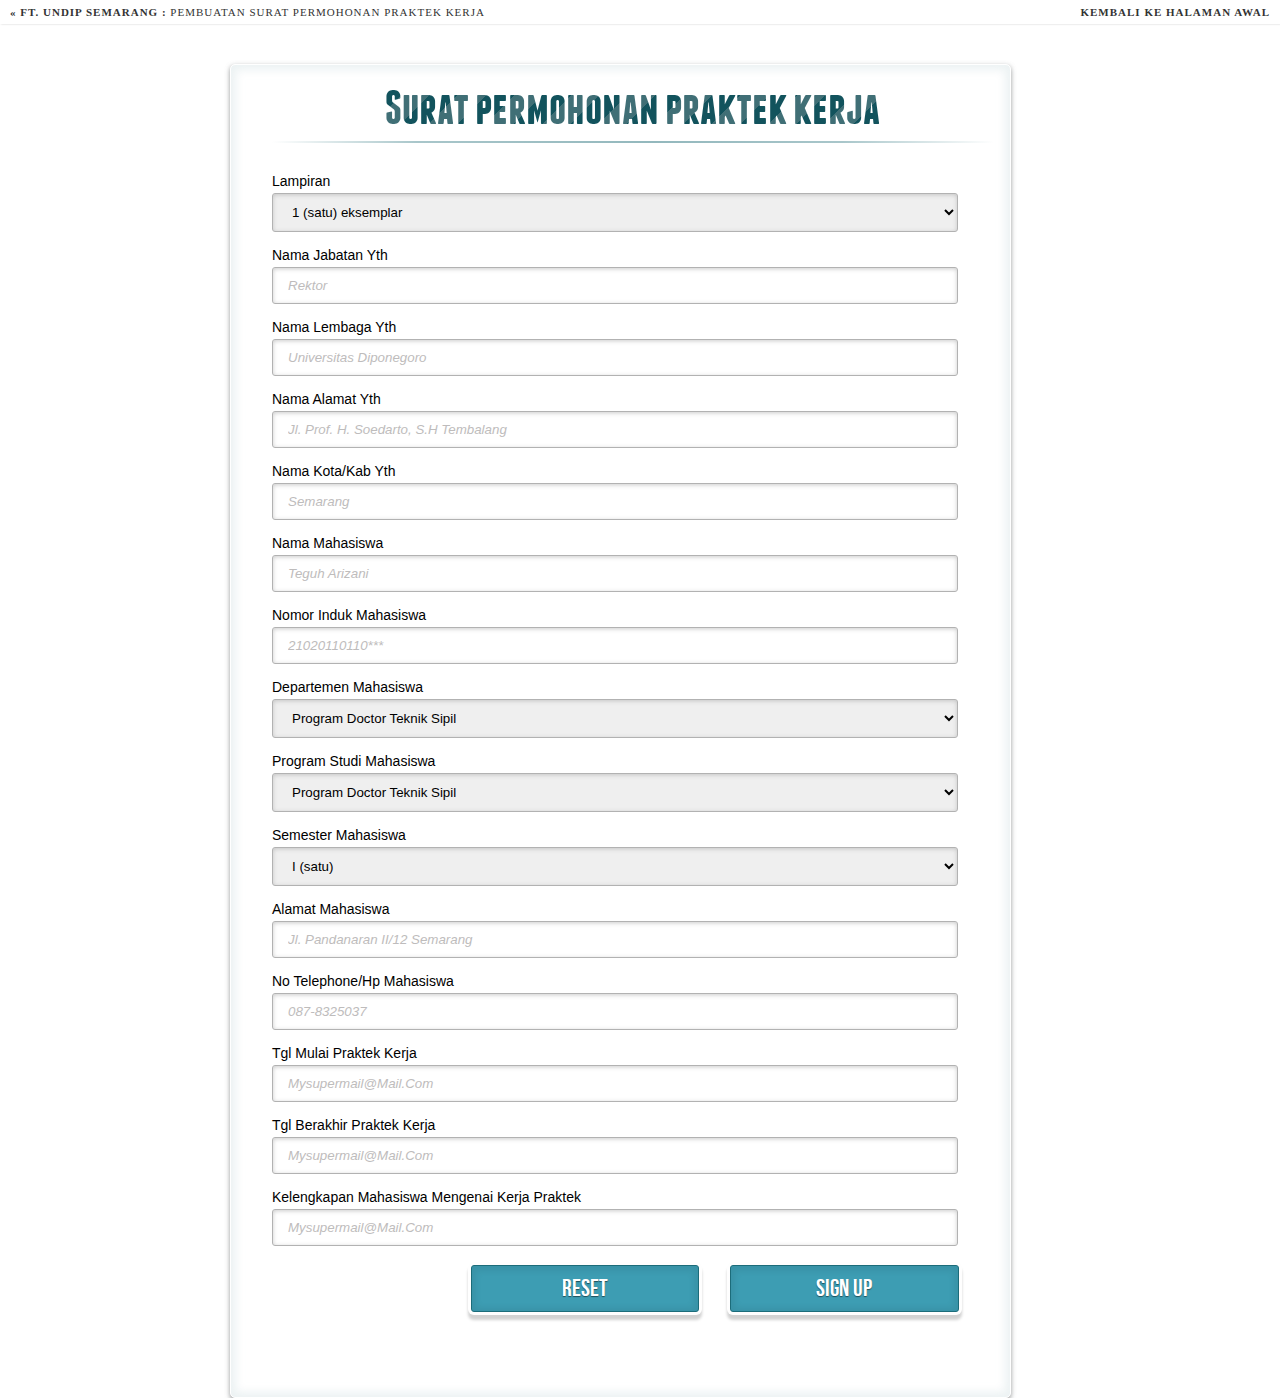
<file: p_diri/LoginRegistrationForm/index.html>
<!DOCTYPE html>
<!--[if lt IE 7 ]> <html lang="en" class="no-js ie6 lt8"> <![endif]-->
<!--[if IE 7 ]>    <html lang="en" class="no-js ie7 lt8"> <![endif]-->
<!--[if IE 8 ]>    <html lang="en" class="no-js ie8 lt8"> <![endif]-->
<!--[if IE 9 ]>    <html lang="en" class="no-js ie9"> <![endif]-->
<!--[if (gt IE 9)|!(IE)]><!--> <html lang="en" class="no-js"> <!--<![endif]-->
    <head>
        <meta charset="UTF-8" />
        <!-- <meta http-equiv="X-UA-Compatible" content="IE=edge,chrome=1">  -->
        <title>Input Surat Permohonan Praktek Kerja </title>
        <meta name="viewport" content="width=device-width, initial-scale=1.0"> 
        <meta name="description" content="Login and Registration Form with HTML5 and CSS3" />
        <meta name="keywords" content="html5, css3, form, switch, animation, :target, pseudo-class" />
        <meta name="author" content="Codrops" />
        <link rel="shortcut icon" href="../favicon.ico"> 
        <link rel="stylesheet" type="text/css" href="css/demo.css" />
        <link rel="stylesheet" type="text/css" href="css/style.css" />
		<link rel="stylesheet" type="text/css" href="css/animate-custom.css" />
    </head>
    <body>
<?php include('akses.php'); 
include "koneksi_database.php";
$user=$_SESSION['guest']; 
$query=mysql_query("select * from mahasiswa where username = '$user'");
$q = mysql_fetch_array($query);

?>
        <div class="container">
            <!-- Codrops top bar -->
            <div class="codrops-top">
                <a href="file:///C:/Users/BC/Downloads/LoginRegistrationForm/index.html#toregister">
                    <strong>&laquo; FT. Undip Semarang : </strong>Pembuatan Surat permohonan praktek kerja
                </a>
                <span class="right">
                    <a href="http://localhost/login/guest/index.php">
                        <strong>Kembali ke halaman awal </strong>
                    </a>
                </span>
                <div class="clr"></div>
            </div><!--/ Codrops top bar -->
            <header>
               
            </header>
            <section>				
                <div id="container_demo" >
                    <!-- hidden anchor to stop jump http://www.css3create.com/Astuce-Empecher-le-scroll-avec-l-utilisation-de-target#wrap4  -->
                    <a class="hiddenanchor" id="toregister"></a>
                    <a class="hiddenanchor" id="tologin"></a>
                    <div id="wrapper">
                        <div id="login" class="animate form">
						<form name="form1" method="post" action="aksi_input_data.php" autocomplete="on">
						
                                <h1> Surat permohonan praktek kerja </h1> 
								 <p> 
                                    <label for="1(satu)" class="uname">Lampiran</label>
                                    <select id="lampiran" name="lampiran" required="required" type="text" placeholder="mysuperusername690" />
									<option> 1 (satu) eksemplar </option>
									<option> 2 (dua) eksemplar </option>
									</select>
                                </p>
								 <p> 
                                    <label for="emailsign" class="youmail" > Nama Jabatan Yth</label>
                                    <input id="jabatan" name="jabatan" required="required" type="text" class="cap" placeholder="Rektor"/> 
                                </p>
								 <p> 
                                    <label for="emailsign" class="youmail" >Nama Lembaga Yth</label>
                                    <input id="lembaga" name="lembaga" required="required" type="text" class="cap" placeholder="Universitas Diponegoro"/ > 
                                </p>
								 <p> 
                                    <label for="emailsign" class="youmail" > Nama Alamat Yth</label>
                                    <input id="alamat" name="alamat" required="required" type="text" placeholder="Jl. Prof. H. Soedarto, S.H Tembalang"/ class="cap"> 
                                </p>
								 <p> 
                                    <label for="emailsign" class="youmail" > Nama Kota/Kab Yth</label>
                                    <input id="kota" name="kota" required="required" type="text" placeholder="Semarang" class="cap"> 
                                </p>
								 <p> 
                                    <label for="emailsign" class="youmail" > Nama Mahasiswa </label>
                                    <input id="nama" name="nama" required="required" type="text" placeholder="Teguh Arizani" class="cap"> 
                                </p>
								  <p> 
                                    <label for="emailsign" class="youmail" > Nomor Induk Mahasiswa </label>
                                    <input id="nim" name="nim" required="required" type="text" placeholder="21020110110***" class="cap"> 
                                </p>
								 <p> 
                                    <label for="1(satu)" class="uname">Departemen Mahasiswa</label>
                                    <select id="departemen" name="departemen" required="required" type="text" placeholder="Magister Teknik Sipil" />
									<option>Program Doctor Teknik Sipil</option>
									<option>Program Doktor Arsitektur dan Perkotaan </option>
									<option>Program Doktor Teknik Kimia </option>
									<option>Program Doktor Teknik Mesin </option>
									<option>Magister Teknik Arsitektur </option>
									<option>Magister Teknik Sipil </option>
									<option>Magister Teknik Perencanaan Wilayah dan Kota </option>
									<option>Magister Teknik Kimia </option>
									<option>Magister Teknik Mesin </option>
									<option>Magister Teknik Elektro </option>
									<option>Teknik Sipil </option>
									<option>Teknik Arsitektur <option> Teknik Kimia </option>
									<option>Teknik Perencanaan Wilayah dan Kota </option>
									<option>Teknik Mesin </option>
									<option>Teknik Elektro </option>
									<option>Teknik Perkapalan </option>
									<option>Teknik Industri </option>
									<option>Teknik Lingkungan </option>
									<option>Teknik Geologi </option>
									<option>Teknik Geodesi </option>
									<option>Teknik Sistem Komputer </option>
									<option>Teknik Kimia </option>
									<option>Teknik Sipil </option>
									<option>Teknik Mesin </option>
									<option>Teknik Elektro 		 </option>
									<option>Teknik Perkapalan </option>
									<option>Teknik Desain Arsitektur </option>
									<option>Teknik Perencanaan Wilayah dan Kota </option>
									<option>DIII Teknik Sipil </option>
									<option>DIV Sungai dan Pantai </option>
									<option>DIV Irigasi dan Rawa </option>
									<option>DIV Pembangunan Wilayah dan Kota </option>
									<option>MPWK Reguler dan Moduler </option>
									
									
									</select>
                                </p>
								<p> 
                                    <label for="1(satu)" class="uname">Program Studi Mahasiswa</label>
                                    <select id="program_studi" name="program_studi" required="required" type="text" placeholder="Magister Teknik Sipil" />
									<option>Program Doctor Teknik Sipil</option>
									<option>Program Doktor Arsitektur dan Perkotaan </option>
									<option>Program Doktor Teknik Kimia </option>
									<option>Program Doktor Teknik Mesin </option>
									<option>Magister Teknik Arsitektur </option>
									<option>Magister Teknik Sipil </option>
									<option>Magister Teknik Perencanaan Wilayah dan Kota </option>
									<option>Magister Teknik Kimia </option>
									<option>Magister Teknik Mesin </option>
									<option>Magister Teknik Elektro </option>
									<option>Teknik Sipil </option>
									<option>Teknik Arsitektur <option> Teknik Kimia </option>
									<option>Teknik Perencanaan Wilayah dan Kota </option>
									<option>Teknik Mesin </option>
									<option>Teknik Elektro </option>
									<option>Teknik Perkapalan </option>
									<option>Teknik Industri </option>
									<option>Teknik Lingkungan </option>
									<option>Teknik Geologi </option>
									<option>Teknik Geodesi </option>
									<option>Teknik Sistem Komputer </option>
									<option>Teknik Kimia</option>
									<option>Teknik Sipil</option>
									<option>Teknik Mesin</option>
									<option>Teknik Elektro</option>
									<option>Teknik Perkapalan</option>
									<option>Teknik Desain Arsitektur</option>
									<option>Teknik Perencanaan Wilayah dan Kota</option>
									<option>DIII Teknik Sipil</option>
									<option>DIV Sungai dan Pantai</option>
									<option>DIV Irigasi dan Rawa</option>
									<option>DIV Pembangunan Wilayah dan Kota</option>
									<option>MPWK Reguler dan Moduler</option>
									
									
									</select>
                                </p>
								<p> 
                                    <label for="1(satu)" class="uname">Semester Mahasiswa</label>
                                    <select id="semester" name="semester" required="required" type="text" placeholder="V (lima)" />
									<option> I (satu) </option>
									<option> II (dua) </option>
									<option> III (tiga) </option>
									<option> IV (empat) </option>
									<option> V (lima) </option>
									<option> VI (enam) </option>
									<option> VII (tujuh) </option>
									<option> VIII (delapan) </option>
									<option> IX (sembilan) </option>
									<option> X (sepuluh) </option>
									<option> XI (sebelas) </option>
									<option> XII (dua belas) </option>
									<option> XIII (tiga belas) </option>
									<option> XIV (empat belas) </option>
									<option> XV (lima belas) </option>
									
									</select>
                                </p>
								
								 <p> 
                                    <label for="emailsign" class="youmail" >Alamat Mahasiswa</label>
                                    <input id="alamat_siswa" name="alamat_siswa" required="required" type="text" placeholder="Jl. Pandanaran II/12 Semarang"/ class="cap"> 
                                </p>
								 <p> 
                                    <label for="emailsign" class="youmail" >No Telephone/Hp Mahasiswa</label>
                                    <input id="hp" name="hp" required="required" type="text" placeholder="087-8325037"/ class="cap"> 
                                </p>
								 <p> 
                                    <label for="emailsign" class="youmail" >Tgl Mulai Praktek Kerja</label>
                                    <input id="tgl_satu" name="tgl_satu" required="required" type="text" placeholder="mysupermail@mail.com"/ class="cap"> 
                                </p>
								 <p> 
                                    <label for="emailsign" class="youmail" >Tgl Berakhir Praktek Kerja</label>
                                    <input id="tgl_dua" name="tgl_dua" required="required" type="email" placeholder="mysupermail@mail.com"/ class="cap"> 
                                </p>
								 <p> 
                                    <label for="emailsign" class="youmail" >Kelengkapan Mahasiswa Mengenai Kerja Praktek</label>
                                    <input id="isi" name="isi" required="required" type="email" placeholder="mysupermail@mail.com"/ class="cap"> 
                                </p>
								
                                 <p class="signin button"> 
								 <input type="reset" value="Reset"/>&nbsp &nbsp  &nbsp  &nbsp 
									<input type="submit" value="Sign up"/>&nbsp &nbsp &nbsp  &nbsp  &nbsp </p>
                              
                                
                        </div>
						</form>

                        <div id="register" class="animate form">
                            <form  action="mysuperscript.php" autocomplete="on"> 
                               
                        </div>
						
                    </div>
                </div>  
            </section>
        </div>
    </body>
</html>
</file>
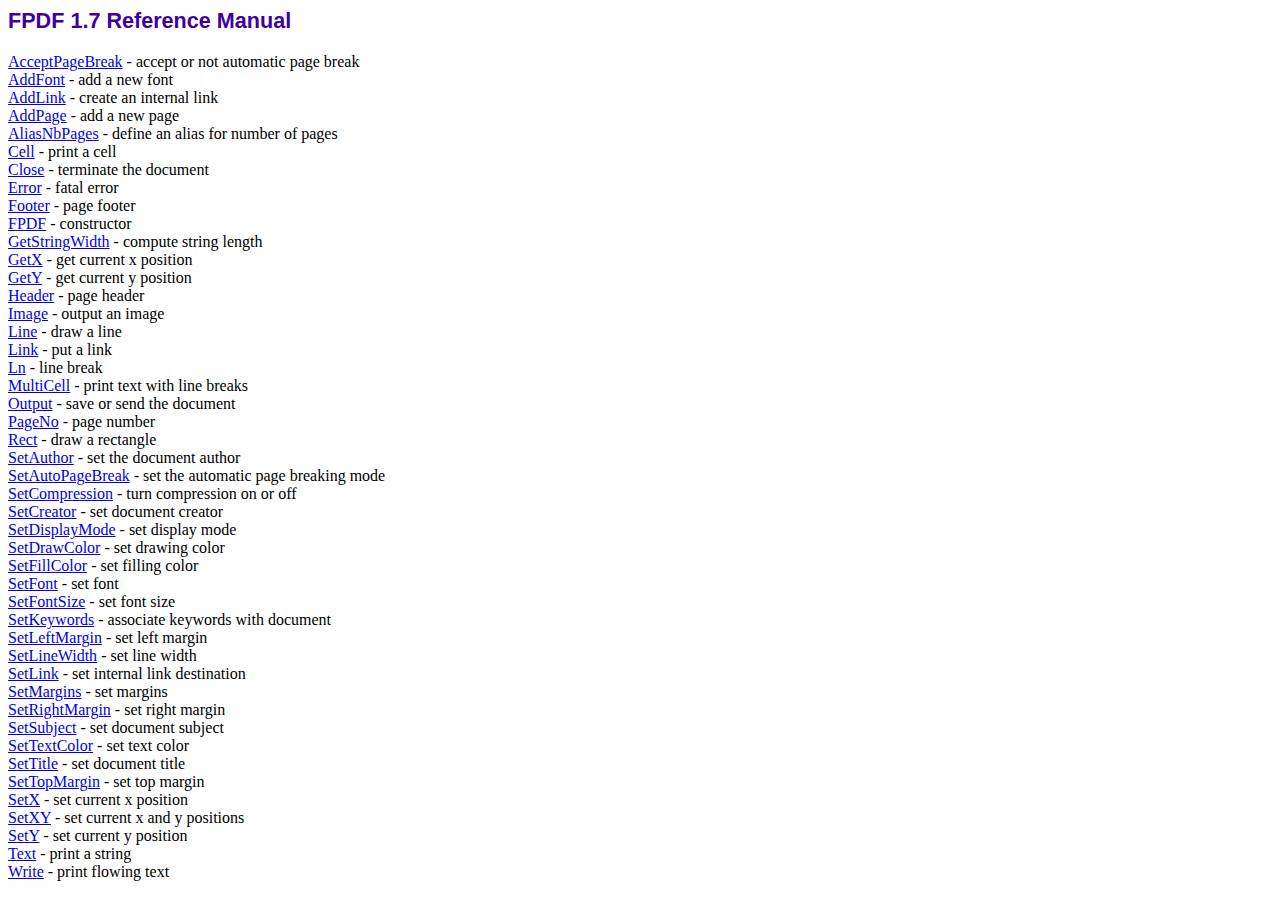
<file: p_diri/fpdf17/doc/index.htm>
<!DOCTYPE html PUBLIC "-//W3C//DTD HTML 4.01 Transitional//EN">
<html>
<head>
<meta http-equiv="Content-Type" content="text/html; charset=ISO-8859-1">
<title>FPDF 1.7 Reference Manual</title>
<link type="text/css" rel="stylesheet" href="../fpdf.css">
</head>
<body>
<h1>FPDF 1.7 Reference Manual</h1>
<a href="acceptpagebreak.htm">AcceptPageBreak</a> - accept or not automatic page break<br>
<a href="addfont.htm">AddFont</a> - add a new font<br>
<a href="addlink.htm">AddLink</a> - create an internal link<br>
<a href="addpage.htm">AddPage</a> - add a new page<br>
<a href="aliasnbpages.htm">AliasNbPages</a> - define an alias for number of pages<br>
<a href="cell.htm">Cell</a> - print a cell<br>
<a href="close.htm">Close</a> - terminate the document<br>
<a href="error.htm">Error</a> - fatal error<br>
<a href="footer.htm">Footer</a> - page footer<br>
<a href="fpdf.htm">FPDF</a> - constructor<br>
<a href="getstringwidth.htm">GetStringWidth</a> - compute string length<br>
<a href="getx.htm">GetX</a> - get current x position<br>
<a href="gety.htm">GetY</a> - get current y position<br>
<a href="header.htm">Header</a> - page header<br>
<a href="image.htm">Image</a> - output an image<br>
<a href="line.htm">Line</a> - draw a line<br>
<a href="link.htm">Link</a> - put a link<br>
<a href="ln.htm">Ln</a> - line break<br>
<a href="multicell.htm">MultiCell</a> - print text with line breaks<br>
<a href="output.htm">Output</a> - save or send the document<br>
<a href="pageno.htm">PageNo</a> - page number<br>
<a href="rect.htm">Rect</a> - draw a rectangle<br>
<a href="setauthor.htm">SetAuthor</a> - set the document author<br>
<a href="setautopagebreak.htm">SetAutoPageBreak</a> - set the automatic page breaking mode<br>
<a href="setcompression.htm">SetCompression</a> - turn compression on or off<br>
<a href="setcreator.htm">SetCreator</a> - set document creator<br>
<a href="setdisplaymode.htm">SetDisplayMode</a> - set display mode<br>
<a href="setdrawcolor.htm">SetDrawColor</a> - set drawing color<br>
<a href="setfillcolor.htm">SetFillColor</a> - set filling color<br>
<a href="setfont.htm">SetFont</a> - set font<br>
<a href="setfontsize.htm">SetFontSize</a> - set font size<br>
<a href="setkeywords.htm">SetKeywords</a> - associate keywords with document<br>
<a href="setleftmargin.htm">SetLeftMargin</a> - set left margin<br>
<a href="setlinewidth.htm">SetLineWidth</a> - set line width<br>
<a href="setlink.htm">SetLink</a> - set internal link destination<br>
<a href="setmargins.htm">SetMargins</a> - set margins<br>
<a href="setrightmargin.htm">SetRightMargin</a> - set right margin<br>
<a href="setsubject.htm">SetSubject</a> - set document subject<br>
<a href="settextcolor.htm">SetTextColor</a> - set text color<br>
<a href="settitle.htm">SetTitle</a> - set document title<br>
<a href="settopmargin.htm">SetTopMargin</a> - set top margin<br>
<a href="setx.htm">SetX</a> - set current x position<br>
<a href="setxy.htm">SetXY</a> - set current x and y positions<br>
<a href="sety.htm">SetY</a> - set current y position<br>
<a href="text.htm">Text</a> - print a string<br>
<a href="write.htm">Write</a> - print flowing text<br>
</body>
</html>
</file>
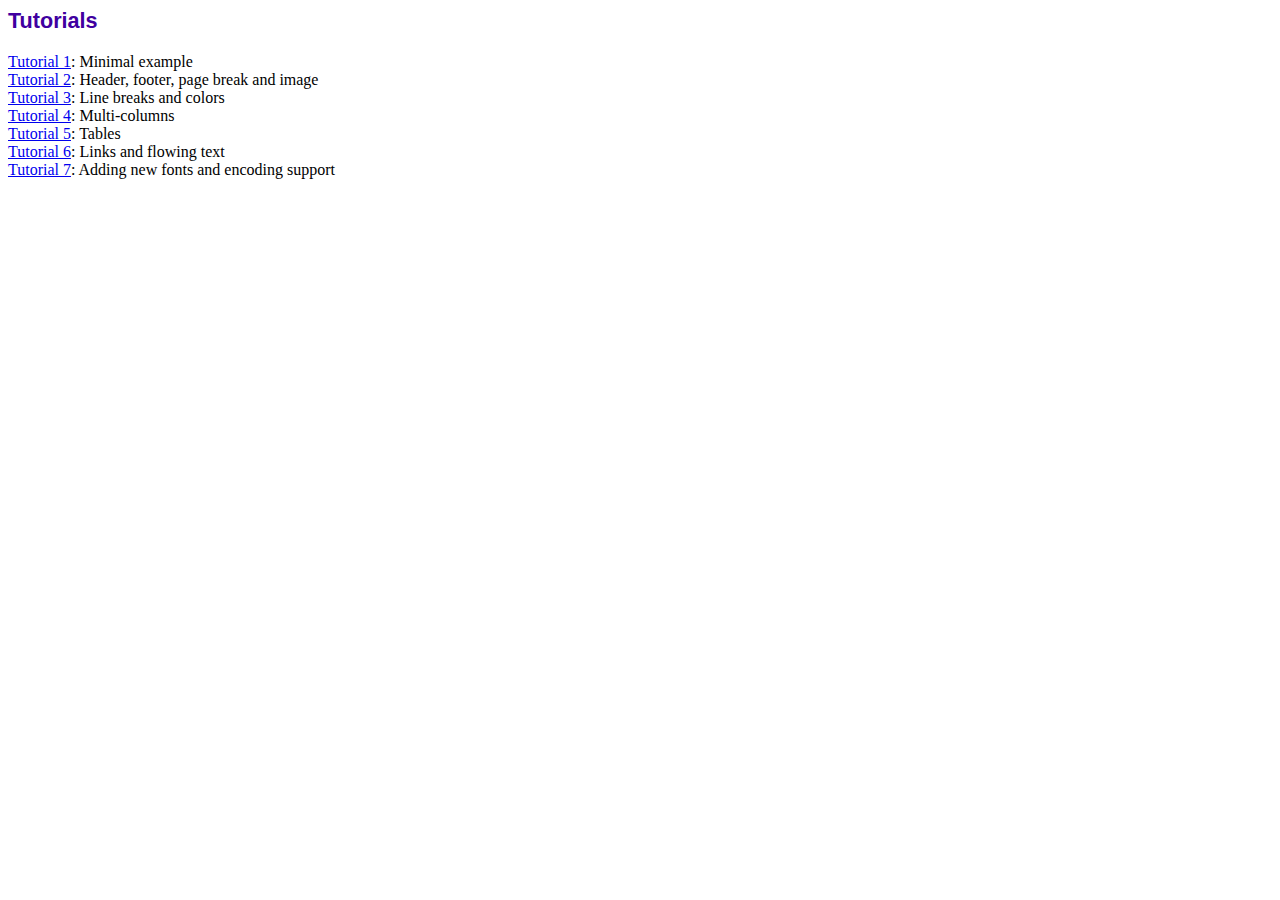
<file: p_diri/fpdf17/tutorial/index.htm>
<!DOCTYPE html PUBLIC "-//W3C//DTD HTML 4.01 Transitional//EN">
<html>
<head>
<meta http-equiv="Content-Type" content="text/html; charset=ISO-8859-1">
<title>Tutorials</title>
<link type="text/css" rel="stylesheet" href="../fpdf.css">
</head>
<body>
<h1>Tutorials</h1>
<ul style="list-style-type:none; margin-left:0; padding-left:0">
<li><a href="tuto1.htm">Tutorial 1</a>: Minimal example</li>
<li><a href="tuto2.htm">Tutorial 2</a>: Header, footer, page break and image</li>
<li><a href="tuto3.htm">Tutorial 3</a>: Line breaks and colors</li>
<li><a href="tuto4.htm">Tutorial 4</a>: Multi-columns</li>
<li><a href="tuto5.htm">Tutorial 5</a>: Tables</li>
<li><a href="tuto6.htm">Tutorial 6</a>: Links and flowing text</li>
<li><a href="tuto7.htm">Tutorial 7</a>: Adding new fonts and encoding support</li>
</UL>
</body>
</html>
</file>
<file: p_diri/LoginRegistrationForm/css/demo.css>
@font-face {
    font-family: 'BebasNeueRegular';
    src: url('fonts/BebasNeue-webfont.eot');
    src: url('fonts/BebasNeue-webfont.eot?#iefix') format('embedded-opentype'),
         url('fonts/BebasNeue-webfont.woff') format('woff'),
         url('fonts/BebasNeue-webfont.ttf') format('truetype'),
         url('fonts/BebasNeue-webfont.svg#BebasNeueRegular') format('svg');
    font-weight: normal;
    font-style: normal;
}
/* CSS reset */
body,div,dl,dt,dd,ul,ol,li,h1,h2,h3,h4,h5,h6,pre,form,fieldset,select,textarea,p,blockquote,th,td { 
	margin:0;
	padding:0;
}
html,body {
	margin:0;
	padding:0;
	height: 100%;
}
table {
	border-collapse:collapse;
	border-spacing:0;
}
fieldset,img { 
	border:0;
}
address,caption,cite,code,dfn,th,var {
	font-style:normal;
	font-weight:normal;
}
ol,ul {
	list-style:none;
}
caption,th {
	text-align:left;
}
h1,h2,h3,h4,h5,h6 {
	font-size:100%;
	font-weight:normal;
}
q:before,q:after {
	content:'';
}
abbr,acronym { border:0;
}
article, aside, details, figcaption, figure,
footer, header, hgroup, menu, nav, section {
	display: block;
}
/* General Demo Style */
body{
	font-family: Cambria, Palatino, "Palatino Linotype", "Palatino LT STD", Georgia, serif;
	background: white repeat top left;
	font-weight: 400;
	font-size: 14px;
	color: #1d3c41;
	overflow-y: scroll;
}
a{
	color: #333;
	text-decoration: none;
}
.container{
	width: 100%;
	height: 100%;
	position: relative;
	text-align: center;
}
.clr{
	clear: both;
}
.container > header{
	padding: 20px 30px 10px 30px;
	margin: 0px 20px 10px 20px;
	position: relative;
	display: block;
	text-shadow: 1px 1px 1px rgba(0,0,0,0.2);
    text-align: center;
}
.container > header h1{
	font-family: 'BebasNeueRegular', 'Arial Narrow', Arial, sans-serif;
	font-size: 35px;
	line-height: 35px;
	position: relative;
	font-weight: 400;
	color: rgba(26,89,120,0.9);
	text-shadow: 1px 1px 1px rgba(0,0,0,0.1);
    padding: 0px 0px 5px 0px;
}
.container > header h1 span{
	color: #7cbcd6;
	text-shadow: 0px 1px 1px rgba(255,255,255,0.8);
}
.container > header h2{
	font-size: 16px;
	font-style: italic;
	color: #2d6277;
	text-shadow: 0px 1px 1px rgba(255,255,255,0.8);
}
/* Header Style */
.codrops-top{
	line-height: 24px;
	font-size: 11px;
	background: rgba(255, 255, 255, 0.4);
	text-transform: uppercase;
	z-index: 9999;
	position: relative;
	box-shadow: 1px 0px 2px rgba(0,0,0,0.2);
}
.codrops-top a{
	padding: 0px 10px;
	letter-spacing: 1px;
	color: #333;
	text-shadow: 0px 1px 1px #fff;
	display: block;
	float: left;
}
.codrops-top a:hover{
	background: #fff;
}
.codrops-top span.right{
	float: right;
}
.codrops-top span.right a{
	float: left;
	display: block;
}

.codrops-demos{
	text-align:center;
	display: block;
	padding: 14px;
}
.codrops-demos span{
	display: inline-block;
	padding-right: 15px;
	text-shadow: 1px 1px 1px rgba(255, 255, 255, 0.8);
}
.codrops-demos a,
.codrops-demos a.current-demo,
.codrops-demos a.current-demo:hover{
    display: inline-block;
	font-style: italic;
	font-size: 12px;
	padding: 3px 5px;
	margin: 0px 3px;
	font-weight: 800;
	box-shadow: 1px 1px 1px rgba(0,0,0,0.05) inset;
	color: #fff;
	text-shadow: 1px 1px 1px rgba(0,0,0,0.1);
	background: rgba(104,171,194,0.5);
}
.codrops-demos a:hover{
	background: #4fa2c4;
}
.codrops-demos a.current-demo,
.codrops-demos a.current-demo:hover{
	color: rgba(104,171,194,1);
	background: rgba(255,255,255,0.9);
	box-shadow: 0px 1px 1px rgba(0,0,0,0.1);
}
</file>
<file: p_diri/fpdf17/fpdf.css>
body {font-family:"Times New Roman",serif}
h1 {font:bold 135% Arial,sans-serif; color:#4000A0; margin-bottom:0.9em}
h2 {font:bold 100% Arial,sans-serif; color:#900000; margin-top:1.5em}
dl.param dt {text-decoration:underline}
dl.param dd {margin-top:1em; margin-bottom:1em}
dl.param ul {margin-top:1em; margin-bottom:1em}
tt, code, kbd {font-family:"Courier New",Courier,monospace; font-size:82%}
div.source {margin-top:1.4em; margin-bottom:1.3em}
div.source pre {display:table; border:1px solid #24246A; width:100%; margin:0em; font-family:inherit; font-size:100%}
div.source code {display:block; border:1px solid #C5C5EC; background-color:#F0F5FF; padding:6px; color:#000000}
div.doc-source {margin-top:1.4em; margin-bottom:1.3em}
div.doc-source pre {display:table; width:100%; margin:0em; font-family:inherit; font-size:100%}
div.doc-source code {display:block; background-color:#E0E0E0; padding:4px}
.kw {color:#000080; font-weight:bold}
.str {color:#CC0000}
.cmt {color:#008000}
p.demo {text-align:center; margin-top:-0.9em}
a.demo {text-decoration:none; font-weight:bold; color:#0000CC}
a.demo:link {text-decoration:none; font-weight:bold; color:#0000CC}
a.demo:hover {text-decoration:none; font-weight:bold; color:#0000FF}
a.demo:active {text-decoration:none; font-weight:bold; color:#0000FF}
</file>
<file: p_diri/LoginRegistrationForm/css/style.css>
/* remove codrops styles and reset the whole thing */
#container_demo{
	 text-align: left;
	 margin: 0;
	 padding: 0;
	 margin: 0 auto;
	 font-family: "Trebuchet MS","Myriad Pro",Arial,sans-serif;
}

/** fonts used for the icons **/ 
@font-face {
    font-family: 'FontomasCustomRegular';
    src: url('fonts/fontomas-webfont.eot');
    src: url('fonts/fontomas-webfont.eot?#iefix') format('embedded-opentype'),
         url('fonts/fontomas-webfont.woff') format('woff'),
         url('fonts/fontomas-webfont.ttf') format('truetype'),
         url('fonts/fontomas-webfont.svg#FontomasCustomRegular') format('svg');
    font-weight: normal;
    font-style: normal;
}
@font-face {
    font-family: 'FranchiseRegular';
    src: url('fonts/franchise-bold-webfont.eot');
    src: url('fonts/franchise-bold-webfont.eot?#iefix') format('embedded-opentype'),
         url('fonts/franchise-bold-webfont.woff') format('woff'),
         url('fonts/franchise-bold-webfont.ttf') format('truetype'),
         url('fonts/franchise-bold-webfont.svg#FranchiseRegular') format('svg');
    font-weight: normal;
    font-style: normal;

}
a.hiddenanchor{
	display: none;
}
/** The wrapper that will contain our two forms **/
#wrapper{
	width: 90%;
	right: 0px;
	min-height: 560px;	
	margin: 0px auto;	
	width: 820px;
	position: relative;	
}
/**** Styling the form elements **/

/**** general text styling ****/
#wrapper a{
	color: rgb(95, 155, 198);
	text-decoration: underline;
}

#wrapper h1{
	font-size: 48px;
	color: black;
	padding: 2px 0 10px 0;
	font-family: 'FranchiseRegular','Arial Narrow',Arial,sans-serif;
	font-weight: bold;
	text-align: center;
	padding-bottom: 30px;
}
/** For the moment only webkit supports the background-clip:text; */
#wrapper h1{
    background: -webkit-repeating-linear-gradient(-45deg, 
	rgb(18, 83, 93) , 
	rgb(18, 83, 93) 20px, 
	rgb(64, 111, 118) 20px, 
	rgb(64, 111, 118) 40px, 
	rgb(18, 83, 93) 40px);
	-webkit-text-fill-color: transparent;
	-webkit-background-clip: text;
}
#wrapper h1:after{
	content: ' ';
	display: block;
	width: 100%;
	height: 2px;
	margin-top: 10px;
	background: -moz-linear-gradient(left, rgba(147,184,189,0) 0%, rgba(147,184,189,0.8) 20%, rgba(147,184,189,1) 53%, rgba(147,184,189,0.8) 79%, rgba(147,184,189,0) 100%); 
	background: -webkit-gradient(linear, left top, right top, color-stop(0%,rgba(147,184,189,0)), color-stop(20%,rgba(147,184,189,0.8)), color-stop(53%,rgba(147,184,189,1)), color-stop(79%,rgba(147,184,189,0.8)), color-stop(100%,rgba(147,184,189,0))); 
	background: -webkit-linear-gradient(left, rgba(147,184,189,0) 0%,rgba(147,184,189,0.8) 20%,rgba(147,184,189,1) 53%,rgba(147,184,189,0.8) 79%,rgba(147,184,189,0) 100%); 
	background: -o-linear-gradient(left, rgba(147,184,189,0) 0%,rgba(147,184,189,0.8) 20%,rgba(147,184,189,1) 53%,rgba(147,184,189,0.8) 79%,rgba(147,184,189,0) 100%); 
	background: -ms-linear-gradient(left, rgba(147,184,189,0) 0%,rgba(147,184,189,0.8) 20%,rgba(147,184,189,1) 53%,rgba(147,184,189,0.8) 79%,rgba(147,184,189,0) 100%); 
	background: linear-gradient(left, rgba(147,184,189,0) 0%,rgba(147,184,189,0.8) 20%,rgba(147,184,189,1) 53%,rgba(147,184,189,0.8) 79%,rgba(147,184,189,0) 100%); 
}

#wrapper p{
	margin-bottom:15px;
}
#wrapper p:first-child{
	margin: 0px;
}
#wrapper label{
	color: black;
	position: relative;
}

/**** advanced input styling ****/
/* placeholder */
::-webkit-input-placeholder  { 
	color: rgb(190, 188, 188); 
	font-style: italic;
}
input:-moz-placeholder,
textarea:-moz-placeholder{ 
	color: rgb(190, 188, 188);
	font-style: italic;
} 
input {
  outline: none;
}

/* all the input except submit and checkbox */
#wrapper input:not([type="checkbox"]){
	width: 92%;
	margin-top: 4px;
	padding: 10px 5px 10px 15px;	
	border: 1px solid rgb(178, 178, 178);
	-webkit-appearance: textfield;
	-webkit-box-sizing: content-box;
	  -moz-box-sizing : content-box;
	       box-sizing : content-box;
	-webkit-border-radius: 3px;
	   -moz-border-radius: 3px;
	        border-radius: 3px;
	-webkit-box-shadow: 0px 1px 4px 0px rgba(168, 168, 168, 0.6) inset;
	   -moz-box-shadow: 0px 1px 4px 0px rgba(168, 168, 168, 0.6) inset;
	        box-shadow: 0px 1px 4px 0px rgba(168, 168, 168, 0.6) inset;
	-webkit-transition: all 0.2s linear;
	   -moz-transition: all 0.2s linear;
	     -o-transition: all 0.2s linear;
	        transition: all 0.2s linear;
}
#wrapper select:not([type="checkbox"]){
	width: 92%;
	margin-top: 4px;
	padding: 10px 5px 10px 15px;	
	border: 1px solid rgb(178, 178, 178);
	-webkit-appearance: textfield;
	-webkit-box-sizing: content-box;
	  -moz-box-sizing : content-box;
	       box-sizing : content-box;
	-webkit-border-radius: 3px;
	   -moz-border-radius: 3px;
	        border-radius: 3px;
	-webkit-box-shadow: 0px 1px 4px 0px rgba(168, 168, 168, 0.6) inset;
	   -moz-box-shadow: 0px 1px 4px 0px rgba(168, 168, 168, 0.6) inset;
	        box-shadow: 0px 1px 4px 0px rgba(168, 168, 168, 0.6) inset;
	-webkit-transition: all 0.2s linear;
	   -moz-transition: all 0.2s linear;
	     -o-transition: all 0.2s linear;
	        transition: all 0.2s linear;
}
#wrapper input:not([type="checkbox"]):active,
#wrapper input:not([type="checkbox"]):focus,
#wrapper select:not([type="checkbox"]):active,
#wrapper select:not([type="checkbox"]):focus{
	border: 1px solid black;
	background: rgba(238, 236, 240, 0.2);	
	-webkit-box-shadow: 0px 1px 4px 0px rgba(168, 168, 168, 0.9) inset;
	   -moz-box-shadow: 0px 1px 4px 0px rgba(168, 168, 168, 0.9) inset;
	        box-shadow: 0px 1px 4px 0px rgba(168, 168, 168, 0.9) inset;
} 

/** the magic icon trick ! **/
[data-icon]:after {
    content: attr(data-icon);
    font-family: 'FontomasCustomRegular';
    color: rgb(106, 159, 171);
    position: absolute;
    left: 10px;
    top: 35px;
	width: 30px;
}

/*styling both submit buttons */
#wrapper p.button input{
	width: 30%;
	cursor: pointer;	
	background: rgb(61, 157, 179);
	padding: 8px 5px;
	font-family: 'BebasNeueRegular','Arial Narrow',Arial,sans-serif;
	color: #fff;
	font-size: 24px;	
	border: 1px solid rgb(28, 108, 122);	
	margin-bottom: 10px;	
	text-shadow: 0 1px 1px rgba(0, 0, 0, 0.5);
	-webkit-border-radius: 3px;
	   -moz-border-radius: 3px;
	        border-radius: 3px;	
	-webkit-box-shadow: 0px 1px 6px 4px rgba(0, 0, 0, 0.07) inset,
	        0px 0px 0px 3px rgb(254, 254, 254),
	        0px 5px 3px 3px rgb(210, 210, 210);
	   -moz-box-shadow:0px 1px 6px 4px rgba(0, 0, 0, 0.07) inset,
	        0px 0px 0px 3px rgb(254, 254, 254),
	        0px 5px 3px 3px rgb(210, 210, 210);
	        box-shadow:0px 1px 6px 4px rgba(0, 0, 0, 0.07) inset,
	        0px 0px 0px 3px rgb(254, 254, 254),
	        0px 5px 3px 3px rgb(210, 210, 210);
	-webkit-transition: all 0.2s linear;
	   -moz-transition: all 0.2s linear;
	     -o-transition: all 0.2s linear;
	        transition: all 0.2s linear;
}
#wrapper p.button input:hover{
	background: rgb(74, 179, 198);
}
#wrapper p.button input:active,
#wrapper p.button input:focus{
	background: rgb(40, 137, 154);
	position: relative;
	top: 1px;
	border: 1px solid rgb(12, 76, 87);	
	-webkit-box-shadow: 0px 1px 6px 4px rgba(0, 0, 0, 0.2) inset;
	   -moz-box-shadow: 0px 1px 6px 4px rgba(0, 0, 0, 0.2) inset;
	        box-shadow: 0px 1px 6px 4px rgba(0, 0, 0, 0.2) inset;
}
p.login.button,
p.signin.button{
	text-align: right;
	margin: 5px 0;
}


/* styling the checkbox "keep me logged in"*/
.keeplogin{
	margin-top: -5px;
}
.keeplogin input,
.keeplogin label{
	display: inline-block;
	font-size: 12px;	
	font-style: italic;
}
.keeplogin input#loginkeeping{
	margin-right: 5px;
}
.keeplogin label{
	width: 80%;
}
 .cap   { text-transform: capitalize; }


/*styling the links to change from one form to another */

p.change_link{
	position: absolute;
	color: rgb(127, 124, 124);
	left: 0px;
	height: 20px;
	width: 440px;
	padding: 17px 30px 20px 30px;
	font-size: 16px	;
	text-align: right;
	border-top: 1px solid rgb(219, 229, 232);
	-webkit-border-radius: 0 0  5px 5px;
	   -moz-border-radius: 0 0  5px 5px;
	        border-radius: 0 0  5px 5px;
	background: rgb(225, 234, 235);
	background: -moz-repeating-linear-gradient(-45deg, 
	rgb(247, 247, 247) , 
	rgb(247, 247, 247) 15px, 
	rgb(225, 234, 235) 15px, 
	rgb(225, 234, 235) 30px, 
	rgb(247, 247, 247) 30px
	);
	background: -webkit-repeating-linear-gradient(-45deg, 
	rgb(247, 247, 247) , 
	rgb(247, 247, 247) 15px, 
	rgb(225, 234, 235) 15px, 
	rgb(225, 234, 235) 30px, 
	rgb(247, 247, 247) 30px
	);
	background: -o-repeating-linear-gradient(-45deg, 
	rgb(247, 247, 247) , 
	rgb(247, 247, 247) 15px, 
	rgb(225, 234, 235) 15px, 
	rgb(225, 234, 235) 30px, 
	rgb(247, 247, 247) 30px
	);
	background: repeating-linear-gradient(-45deg, 
	rgb(247, 247, 247) , 
	rgb(247, 247, 247) 15px, 
	rgb(225, 234, 235) 15px, 
	rgb(225, 234, 235) 30px, 
	rgb(247, 247, 247) 30px
	);
}
#wrapper p.change_link a {
	display: inline-block;
	font-weight: bold;
	background: rgb(247, 248, 241);
	padding: 2px 6px;
	color: rgb(29, 162, 193);
	margin-left: 10px;
	text-decoration: none;
	-webkit-border-radius: 4px;
	-moz-border-radius: 4px;
	border-radius: 4px;
	border: 1px solid rgb(203, 213, 214);
	-webkit-transition: all 0.4s linear;
	-moz-transition: all 0.4s  linear;
	-o-transition: all 0.4s linear;
	-ms-transition: all 0.4s  linear;
	transition: all 0.4s  linear;
}
#wrapper p.change_link a:hover {
	color: rgb(57, 191, 215);
	background: rgb(247, 247, 247);
	border: 1px solid rgb(74, 179, 198);
}
#wrapper p.change_link a:active{
	position: relative;
	top: 1px;
}
/** Styling both forms **/
#register, 
#login{
	position: absolute;
	top: 0px;
	width: 88%;	
	padding: 18px 2% 60px 5%;
	margin: 0 0 35px 0;
	background: white;
	border: 1px solid white;
	-webkit-box-shadow: 0pt 2px 5px rgba(105, 108, 109,  0.7),	0px 0px 8px 5px rgba(208, 223, 226, 0.4) inset;
	   -moz-box-shadow: 0pt 2px 5px rgba(105, 108, 109,  0.7),	0px 0px 8px 5px rgba(208, 223, 226, 0.4) inset;
	        box-shadow: 0pt 2px 5px rgba(105, 108, 109,  0.7),	0px 0px 8px 5px rgba(208, 223, 226, 0.4) inset;
	-webkit-box-shadow: 5px;
	-moz-border-radius: 5px;
		 border-radius: 5px;
}
#register{	
	z-index: 21;
	opacity: 0;
}
#login{
	z-index: 22;
}
#toregister:target ~ #wrapper #register,
#tologin:target ~ #wrapper #login{
	z-index: 22;
	-webkit-animation-name: fadeInLeft;
	-moz-animation-name: fadeInLeft;
	-ms-animation-name: fadeInLeft;
	-o-animation-name: fadeInLeft;
	animation-name: fadeInLeft;
	-webkit-animation-delay: .1s;
	-moz-animation-delay: .1s;
	-o-animation-delay: .1s;
	-ms-animation-delay: .1s;
	animation-delay: .1s;
}
#toregister:target ~ #wrapper #login,
#tologin:target ~ #wrapper #register{
	-webkit-animation-name: fadeOutLeft;
	-moz-animation-name: fadeOutLeft;
	-ms-animation-name: fadeOutLeft;
	-o-animation-name: fadeOutLeft;
	animation-name: fadeOutLeft;
}

/** the actual animation, credit where due : http://daneden.me/animate/ ***/
.animate{
	-webkit-animation-duration: 0.5s;
	-webkit-animation-timing-function: ease;
	-webkit-animation-fill-mode: both;
	
	-moz-animation-duration: 0.5s;
	-moz-animation-timing-function: ease;
	-moz-animation-fill-mode: both;
	
	-o-animation-duration: 0.5s;
	-o-animation-timing-function: ease;
	-o-animation-fill-mode: both;
	
	-ms-animation-duration: 0.5s;
	-ms-animation-timing-function: ease;
	-ms-animation-fill-mode: both;
	
	animation-duration: 0.5s;
	animation-timing-function: ease;
	animation-fill-mode: both;
}

/** yerk some ugly IE fixes 'cause I know someone will ask "why does it look ugly in IE?", no matter how many warnings I will put in the article */

.lt8 #wrapper input{
	padding: 10px 5px 10px 32px;
    width: 92%;
}
.lt8 #wrapper input[type=checkbox]{
	width: 10px;
	padding: 0;
}
.lt8 #wrapper h1{
	color: #066A75;
}
.lt8 #register{	
	display: none;
}
.lt8 p.change_link,
.ie9 p.change_link{
	position: absolute;
	height: 90px;
	background: transparent;
}
</file>
